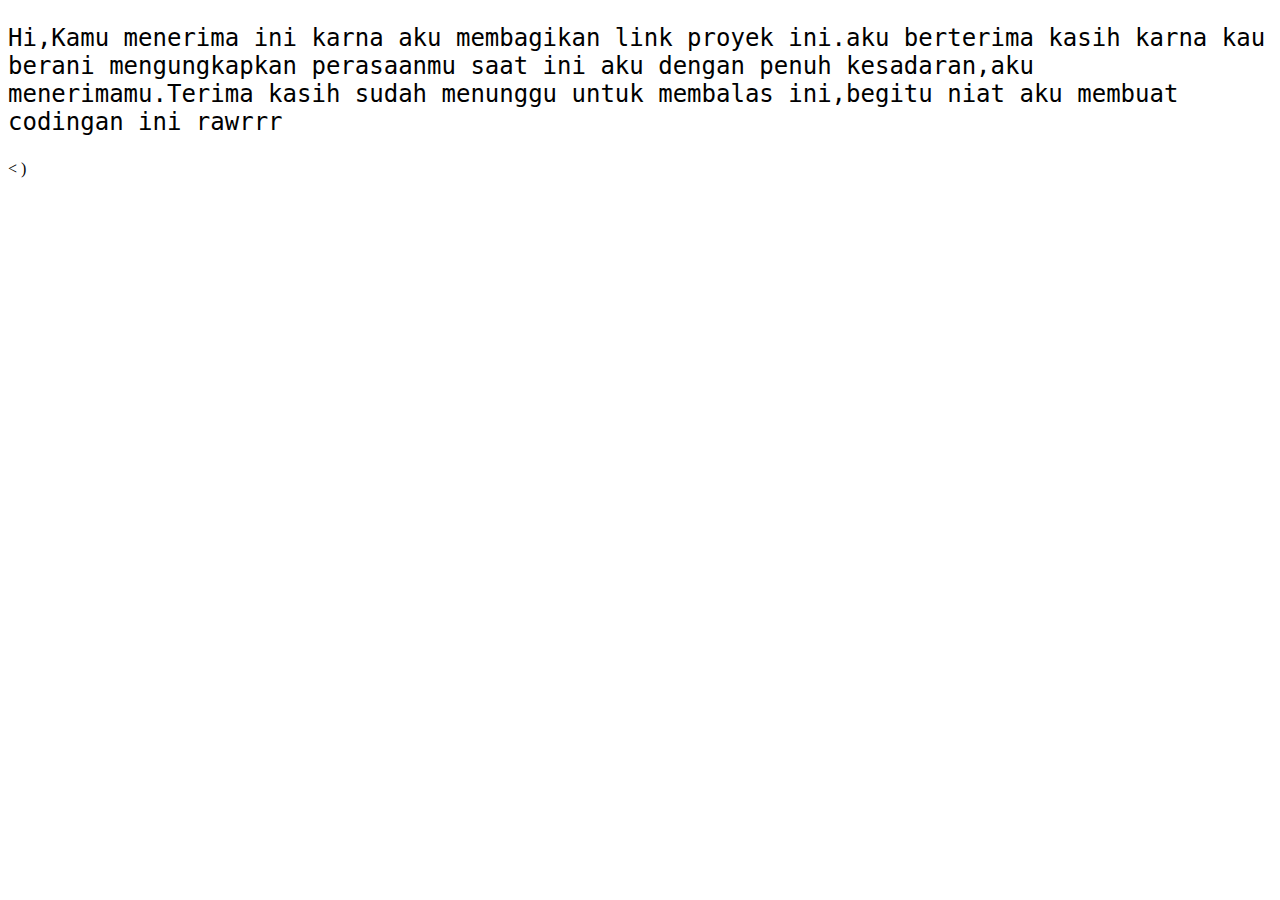
<file: test.html>
<!DOCTYPE html>
<html>

<head>
  <meta charset="UTF-8">
  <meta name="viewport" content="width=device-width, initial-scale=1">
  <title></title>
  <link rel="stylesheet" href="style2.css">
</head>

<body>
 <p>Hi,Kamu menerima ini karna aku membagikan link proyek ini.aku berterima kasih karna kau berani mengungkapkan perasaanmu saat ini
   aku dengan penuh kesadaran,aku menerimamu.Terima kasih sudah menunggu untuk membalas ini,begitu niat aku membuat codingan ini rawrrr
</p>

<<script src="main2.js"></script>
</body>)

</html>
</file>
<file: style2.css>
p {
    font-family: monospace;
  font-size: 24px;
}
</file>
